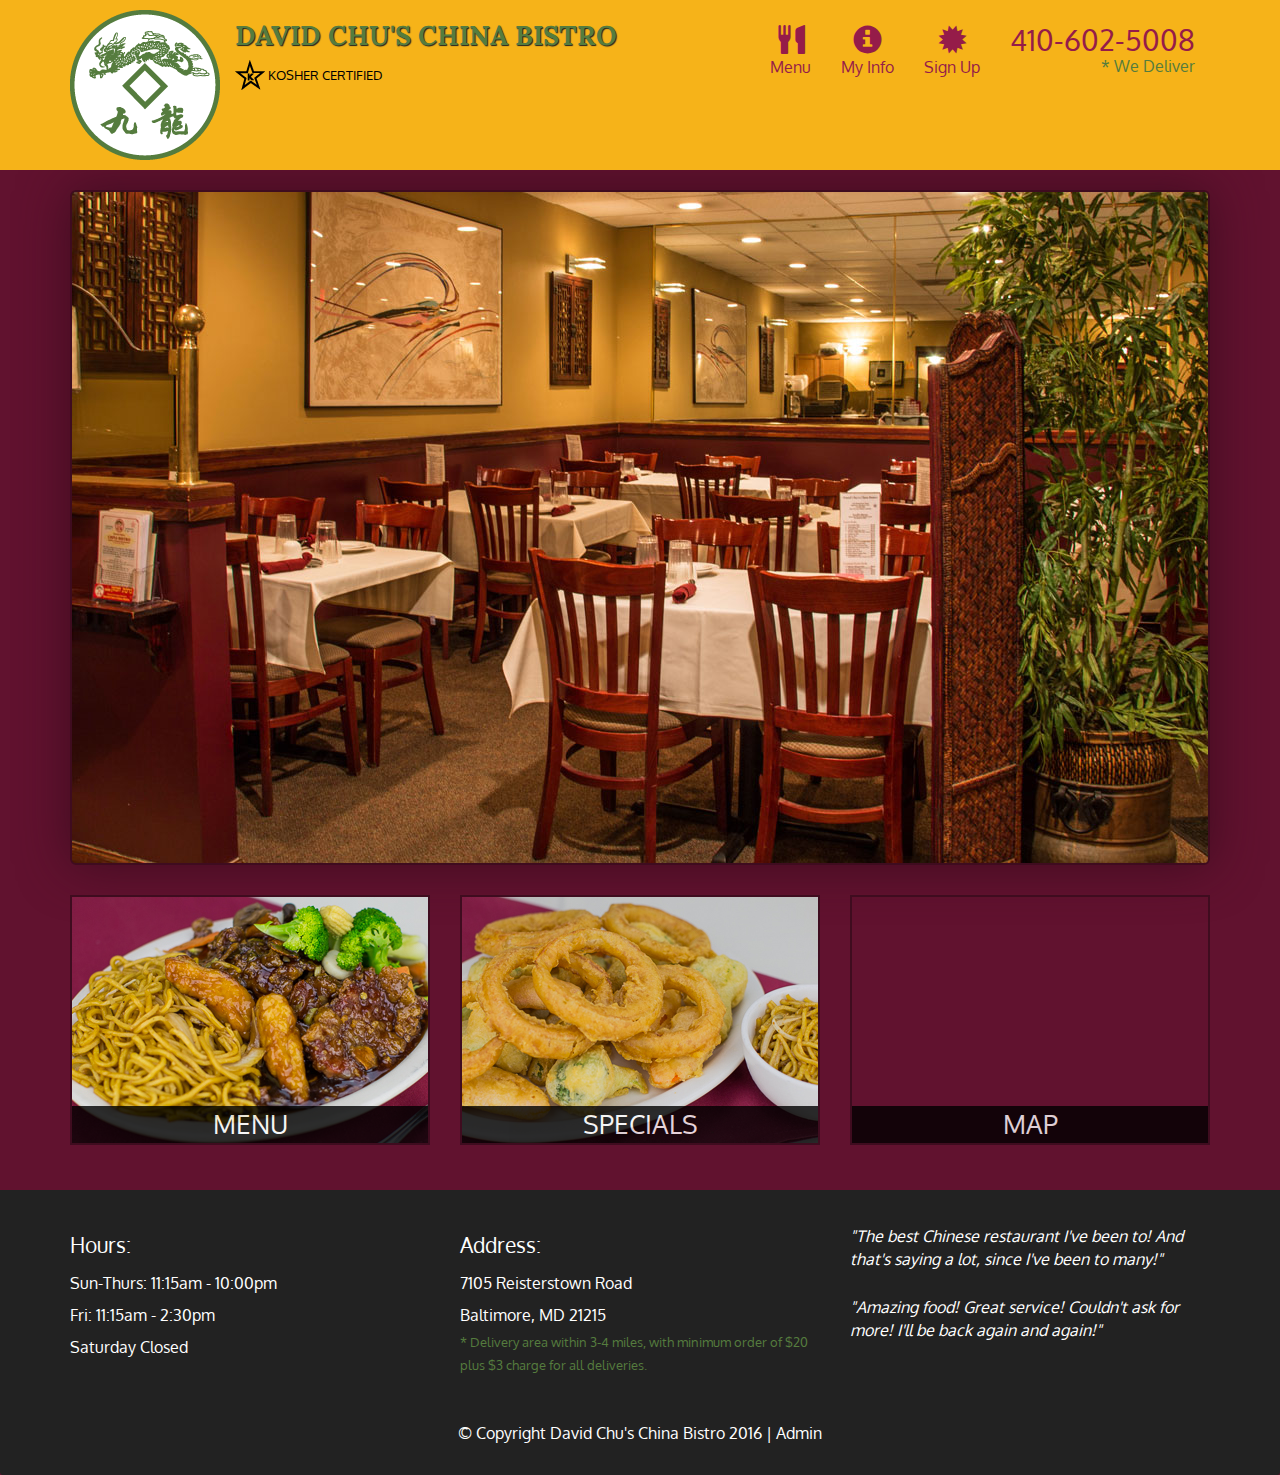
<file: index.html>
<!DOCTYPE html>
<html lang="en">
  <head>
    <meta charset="utf-8">
    <meta http-equiv="X-UA-Compatible" content="IE=edge">
    <meta name="viewport" content="width=device-width, initial-scale=1">
    <title>David Chu's China Bistro</title>
    <link href='https://fonts.googleapis.com/css?family=Oxygen:400,300,700' rel='stylesheet' type='text/css'>
    <link href='https://fonts.googleapis.com/css?family=Lora' rel='stylesheet' type='text/css'>
    <link rel="stylesheet" href="css/bootstrap.min.css">
    <link rel="stylesheet" href="css/restaurant.css">
    <link rel="stylesheet" href="css/common.css">
  </head>
  <body ng-app="restaurant" ng-strict-di>

    <!-- Fixed position loading indicator -->
    <loading class="loading-indicator"></loading>

    <header>
      <nav id="header-nav" class="navbar navbar-default">
        <div class="container">
          <div class="navbar-header">
            <a href="index.html" class="pull-left visible-md visible-lg">
              <div id="logo-img" alt="Logo image"></div>
            </a>

            <div class="navbar-brand">
              <a href="index.html"><h1>David Chu's China Bistro</h1></a>
              <p>
              <img src="images/star-k-logo.png" alt="Kosher certification">
              <span>Kosher Certified</span>
              </p>
            </div>

            <button id="navbarToggle" type="button" class="navbar-toggle collapsed" data-toggle="collapse" data-target="#collapsable-nav" aria-expanded="false">
              <span class="sr-only">Toggle navigation</span>
              <span class="icon-bar"></span>
              <span class="icon-bar"></span>
              <span class="icon-bar"></span>
            </button>
          </div>

          <div id="collapsable-nav" class="collapse navbar-collapse">
            <ul id="nav-list" class="nav navbar-nav navbar-right">
              <li id="navHomeButton" class="visible-xs">
                <a href="index.html">
                  <span class="glyphicon glyphicon-home"></span> Home</a>
              </li>
              <li id="navMenuButton" ui-sref-active="active">
                <a ui-sref="public.menu">
                  <span class="glyphicon glyphicon-cutlery"></span><br class="hidden-xs"> Menu</a>
              </li>
              <li id="navMenuButton" ui-sref-active="active">
                <a ui-sref="public.myinfo">
                  <span class="glyphicon glyphicon-info-sign"></span><br class="hidden-xs"> My Info</a>
              </li>
              <li id="navMenuButton" ui-sref-active="active">
                <a ui-sref="public.signup">
                  <span class="glyphicon glyphicon-certificate"></span><br class="hidden-xs"> Sign Up</a>
              </li>
              <li id="phone" class="hidden-xs">
                <a href="tel:410-602-5008">
                  <span>410-602-5008</span></a><div>* We Deliver</div>
              </li>
            </ul><!-- #nav-list -->
          </div><!-- .collapse .navbar-collapse -->
        </div><!-- .container -->
      </nav><!-- #header-nav -->
    </header>

    <div id="call-btn" class="visible-xs">
      <a class="btn" href="tel:410-602-5008">
        <span class="glyphicon glyphicon-earphone"></span>
        410-602-5008
      </a>
    </div>
    <div id="xs-deliver" class="text-center visible-xs">* We Deliver</div>

    <ui-view>
      <div class="text-center initial-loading">
        <h2>Loading Site...</h2>
      </div>
    </ui-view>

    <footer class="panel-footer">
      <div class="container">
        <div class="row">
          <section id="hours" class="col-sm-4">
            <span>Hours:</span><br>
            Sun-Thurs: 11:15am - 10:00pm<br>
            Fri: 11:15am - 2:30pm<br>
            Saturday Closed
            <hr class="visible-xs">
          </section>
          <section id="address" class="col-sm-4">
            <span>Address:</span><br>
            7105 Reisterstown Road<br>
            Baltimore, MD 21215
            <p>* Delivery area within 3-4 miles, with minimum order of $20 plus $3 charge for all deliveries.</p>
            <hr class="visible-xs">
          </section>
          <section id="testimonials" class="col-sm-4">
            <p>"The best Chinese restaurant I've been to! And that's saying a lot, since I've been to many!"</p>
            <p>"Amazing food! Great service! Couldn't ask for more! I'll be back again and again!"</p>
          </section>
        </div>
        <div class="text-center">
          &copy; Copyright David Chu's China Bistro 2016 |
          <a ui-sref="admin.auth">Admin</a></div>
      </div>
    </footer>

    <!-- Libs -->
    <script src="lib/jquery-2.1.4.min.js"></script>
    <script src="lib/bootstrap.min.js"></script>
    <script src="lib/angular.min.js"></script>
    <script src="lib/angular-ui-router.min.js"></script>

    <!-- Main Restaurant Module -->
    <script src="src/restaurant.module.js"></script>

    <!-- Common Module -->
    <script src="src/common/common.module.js"></script>
    <script src="src/common/loading/loading.component.js"></script>
    <script src="src/common/loading/loading.interceptor.js"></script>
    <script src="src/common/menu.service.js"></script>

    <!-- Public Module -->
    <script src="src/public/public.module.js"></script>
    <script src="src/public/public.routes.js"></script>
    <script src="src/public/menu/menu.controller.js"></script>
    <script src="src/public/menu-category/menu-category.component.js"></script>
    <script src="src/public/menu-items/menu-items.controller.js"></script>
    <script src="src/public/menu-item/menu-item.component.js"></script>
    <script src="src/public/my-info/myInfo.controller.js"></script>
    <script src="src/public/sign-up/sign-up.service.js"></script>
    <script src="src/public/sign-up/sign-up.controller.js"></script>

    <!-- <script src="src/public/my-info/myInfo.component.js"></script> -->

    <!-- ADMIN SITE -->

    <!--Application files -->

  </body>

</html>
</file>
<file: css/restaurant.css>
body {
  font-size: 16px;
  color: #fff;
  background-color: #61122f;
  font-family: 'Oxygen', sans-serif;
}

.initial-loading {
  margin-top: 60px;
}

/** HEADER **/
#header-nav {
  background-color: #f6b319;
  border-radius: 0;
  border: 0;
}

#logo-img {
  background: url('../images/restaurant-logo_large.png') no-repeat;
  width: 150px;
  height: 150px;
  margin: 10px 15px 10px 0;
}

.navbar-brand {
  padding-top: 25px;
}
.navbar-brand h1 { /* Restaurant name */
  font-family: 'Lora', serif;
  color: #557c3e;
  font-size: 1.5em;
  text-transform: uppercase;
  font-weight: bold;
  text-shadow: 1px 1px 1px #222;
  margin-top: 0;
  margin-bottom: 0;
  line-height: .75;
}
.navbar-brand a:hover, .navbar-brand a:focus {
  text-decoration: none;
}
.navbar-brand p { /* Kosher cert */
  color: #000;
  text-transform: uppercase;
  font-size: .7em;
  margin-top: 15px;
}
.navbar-brand p span { /* Star-K */
  vertical-align: middle;
}

#nav-list {
  margin-top: 10px;
}
#nav-list a {
  color: #951C49;
  text-align: center;
}
#nav-list a:hover {
  background: #E7E7E7;
}
#nav-list a span {
  font-size: 1.8em;
}

#phone {
  margin-top: 5px;
}
#phone a { /* Phone number */
  text-align: right;
  padding-bottom: 0;
}
#phone div { /* We Deliver */
  color: #557c3e;
  text-align: right;
  padding-right: 15px;
}

.navbar-header button.navbar-toggle, .navbar-header .icon-bar {
  border: 1px solid #61122f;
}
.navbar-header button.navbar-toggle {
  clear: both;
  margin-top: -30px;
}
/* END HEADER */

/* FOOTER */
.panel-footer {
  margin-top: 30px;
  padding-top: 35px;
  padding-bottom: 30px;
  background-color: #222;
  border-top: 0;
}
.panel-footer div.row {
  margin-bottom: 35px;
}
#hours, #address {
  line-height: 2;
}
#hours > span, #address > span {
  font-size: 1.3em;
}
#address p {
  color: #557c3e;
  font-size: .8em;
  line-height: 1.8;
}
#testimonials {
  font-style: italic;
}
#testimonials p:nth-child(2) {
  margin-top: 25px;
}
a[ui-sref="admin.auth"] {
  color: #fff;
}
/* END FOOTER */

/********** Medium devices only **********/
@media (min-width: 992px) and (max-width: 1199px) {
  /* Header */
  #logo-img {
    background: url('../images/restaurant-logo_medium.png') no-repeat;
    width: 100px;
    height: 100px;
    margin: 5px 5px 5px 0;
  }
  /* End Header */
}


/********** Extra small devices only **********/
@media (max-width: 767px) {
  /* Header */
  .navbar-brand {
    padding-top: 10px;
    height: 80px;
  }
  .navbar-brand h1 { /* Restaurant name */
    padding-top: 10px;
    font-size: 5vw; /* 1vw = 1% of viewport width */
  }
  .navbar-brand p { /* Kosher cert */
    font-size: .6em;
    margin-top: 12px;
  }
  .navbar-brand p img { /* Star-K */
    height: 20px;
  }

  #collapsable-nav a { /* Collapsed nav menu text */
    font-size: 1.2em;
  }
  #collapsable-nav a span { /* Collapsed nav menu glyph */
    font-size: 1em;
    margin-right: 5px;
  }

  #call-btn > a {
    font-size: 1.5em;
    display: block;
    margin: 0 20px;
    padding: 10px;
    border: 2px solid #fff;
    background-color: #f6b319;
    color: #951c49;
  }
  #xs-deliver {
    margin-top: 5px;
    font-size: .7em;
    letter-spacing: .1em;
    text-transform: uppercase;
  }
  /* End Header */

  /* Footer */
  .panel-footer section {
    margin-bottom: 30px;
    text-align: center;
  }
  .panel-footer section:nth-child(3) {
    margin-bottom: 0; /* margin already exists on the whole row */
  }
  .panel-footer section hr {
    width: 50%;
  }
  /* End Footer */
}


/********** Super extra small devices Only :-) (e.g., iPhone 4) **********/
@media (max-width: 479px) {
  /* Header */
  .navbar-brand h1 { /* Restaurant name */
    padding-top: 5px;
    font-size: 6vw;
  }
  /* End Header */
}
</file>
<file: css/common.css>
.loading-indicator {
    display: block;
    width: 70px;
    position: fixed;
    left: 0;
    right: 0;
    margin: 0 auto;
    top: 40%;
    z-index: 100;
    background-color: #FFF;
}

.loading-indicator img {
    width: 70px;
    background-color: #FFF;
}

.ui-view-placeholder {
    margin-top: 60px;
}
</file>
